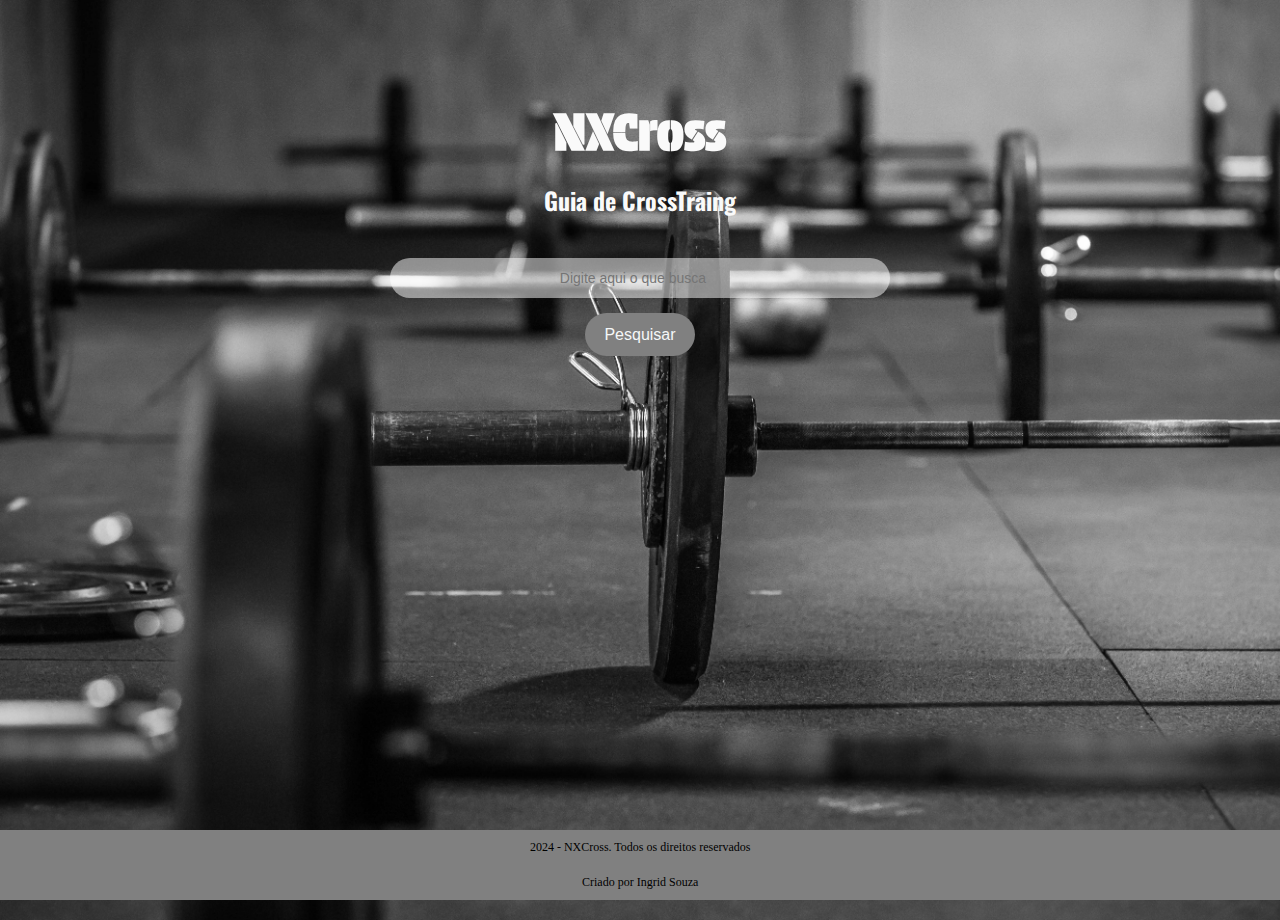
<file: index.html>
<!DOCTYPE html>
<html lang="pt-br">
<head>
    <meta charset="UTF-8">
    <meta name="viewport" content="width=device-width, initial-scale=1.0">
    <title>Cross</title>
    <link rel="stylesheet" href="style.css">
</head>
<body>
    <header>
        <h1 class="titulo_principal">NXCross</h1>
        <h2 class="subtitulo"> Guia de CrossTraing</h2>
    </header>
    <main> 
        <section> 
        <input class="pesquisa" type="search" placeholder="Digite aqui o que busca" id="campo-pesquisa">
        <button onclick="pesquisar()" class="botao">Pesquisar</button>
        </section>
        <section class="resultados-pesquisa"
        id="resultados-pesquisa"> 
            </section>
    </main>
    <footer class="rodape"> 
        <p>2024 - NXCross. Todos os direitos reservados</p>
        <p> Criado por Ingrid Souza</p>
    </footer>
    <script src="dados.js"></script>
    <script src="app.js"></script>

</body>
</html>
</file>
<file: style.css>
@import url('https://fonts.googleapis.com/css2?family=Oswald:wght@300&family=Protest+Guerrilla&display=swap');

*{
    margin:0px;
    padding:10px;
}

.titulo_principal{
    font-family: "Protest Guerrilla", sans-serif;
    font-size: 50px;
    
}

.subtitulo{
    font-family: "Oswald", sans-serif;
   
    
}

body{
    display: flex; /* Usa Flexbox para layout */
    flex-direction: column; /* Alinha os itens na vertical */
    align-items: center; /* Centraliza os itens horizontalmente */
    justify-content: center; /* Centraliza os itens verticalmente */
    height: 100vh; /* Preenche a altura total da viewport */
    margin: 0; /* Remove a margem padrão */
    padding: 0; /* Remove o padding padrão */
    background-image: url('plano_fundo.jpg');
    background-color: #ffffff80;
    color: rgb(250, 250, 250);
    text-align: center;
    background-size: cover;
    background-position: 0px,opx, 100px;
    background-repeat: no-repeat;
   

    
}
section {
    display: flex; /* Usa Flexbox para layout */
    flex-direction: column; /* Alinha os itens na vertical */
    align-items: center ; /* Centraliza os itens horizontalmente */
    justify-content: space-between;
    gap: 15px;

}

.pesquisa{
    width: 500px;
    height: 40px;
    border-radius: 40px;
    border: none;
    padding: 10px;
    background-color: #ffffff80;
    font-size: 14px;
    color: black;
    text-align: center;

}

.botao{
    padding: 0.8rem 1.2rem; /* Espaçamento interno do botão */
    border: none; /* Remove a borda padrão */
    border-radius: 1.5rem; /* Borda arredondada */
    background-color: gray; /* Cor de fundo do botão */
    color: #F5F7F8; /* Cor do texto do botão */
    font-size: 1rem; /* Tamanho da fonte */
    cursor: pointer; /* Muda o cursor para indicar que é clicável */
}

.botao:hover {
    background-color: #31383e; /* Muda a cor de fundo ao passar o mouse */
    box-shadow: 0 4px 8px rgba(0, 0, 0, 0.2); /* Adiciona uma sombra mais intensa */
}

.rodape{
  position: fixed;
  bottom: 0;
  left: 0;
  width: 100%;
  background-color: gray;
  color: black;
  padding: 0.2px;
  text-align: center;
  font-size: 12px;
  
}

.resultados-pesquisa{
    width: 60rem; /* Largura máxima da caixa de resultados */
    height: 46vh; /* Altura máxima da caixa de resultados */
    overflow-y: auto; /* Adiciona rolagem vertical se necessário */
    margin-top: 1rem; /* Espaçamento acima da caixa de resultados */
    padding: 1rem; /* Espaçamento interno */
    border-radius: 0.6rem; /* Borda arredondada */
}



.item-resultado {
    background: #adacac; /* Cor de fundo dos itens */
    opacity: 0.9;
    border-radius: 0.6rem; /* Borda arredondada */
    padding: 0.9rem; /* Espaçamento interno */
    margin-bottom: 0.9rem; /* Espaçamento abaixo dos itens */
    box-shadow: 0 2px 4px rgba(0, 0, 0, 0.1); /* Sombra leve */
}

.item-resultado a{
    color: #31383e;
    text-decoration: none;
}

.item-resultado a:hover {
    text-decoration: underline; /* Adiciona sublinhado ao passar o mouse */
}
</file>
